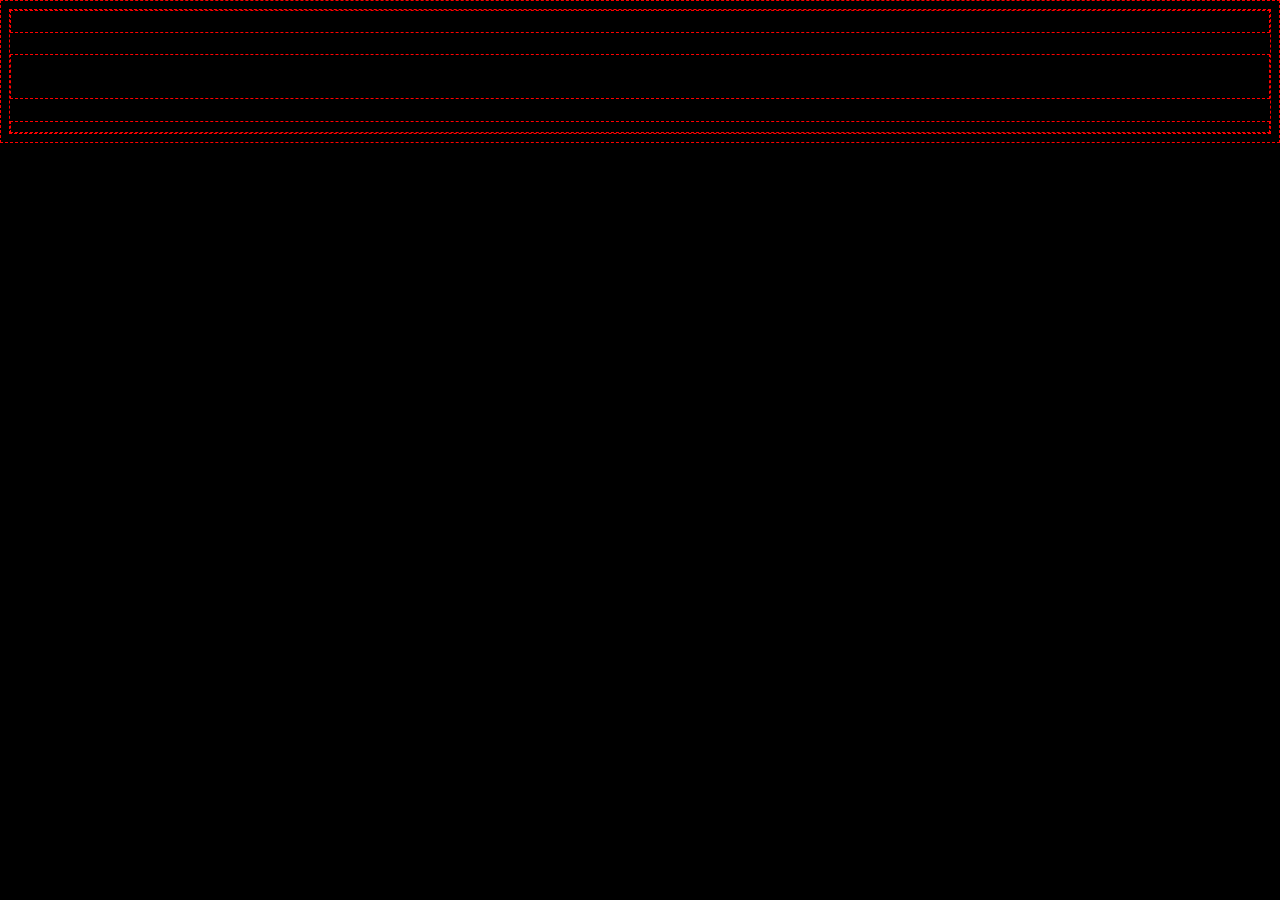
<file: .learn/resets/09-connecting-stylesheet/index.html>
<!DOCTYPE html>
<html lang="en">
	<head>
		<meta name="author" content="Chris Ferrer" />
		<meta name="description" content="My first project" />
		<meta name="viewport" content="width=device-width, initial-scale=1.0" />
		<meta charset="UTF-8" />

		<link rel="stylesheet" href="styles.css" />
		<link href="https://fonts.googleapis.com/css2?family=Playfair+Display:wght@400;700&display=swap" rel="stylesheet" />

		<!--This is the first thing I am doing, so I hope it's right-->

		<title>My Postcard</title>
	</head>

	<body>
		<div class="postcard">Hello</div>
		<h1>My Postcard</h1>
		<div
			img
			src="https://storage.googleapis.com/breathecode-asset-images/5318bde604cf5c915f94897a71b49ab2523101322ea21cb046db1e67c24fa3be.png?raw=true"
		/>
	</body>
</html>
</file>
<file: .learn/resets/09-connecting-stylesheet/styles.css>
body {
	background: black;
	font-family: Playfair Display, serif;
}

* {
	border: 1px dashed red;
	min-height: 10px;
}
</file>
